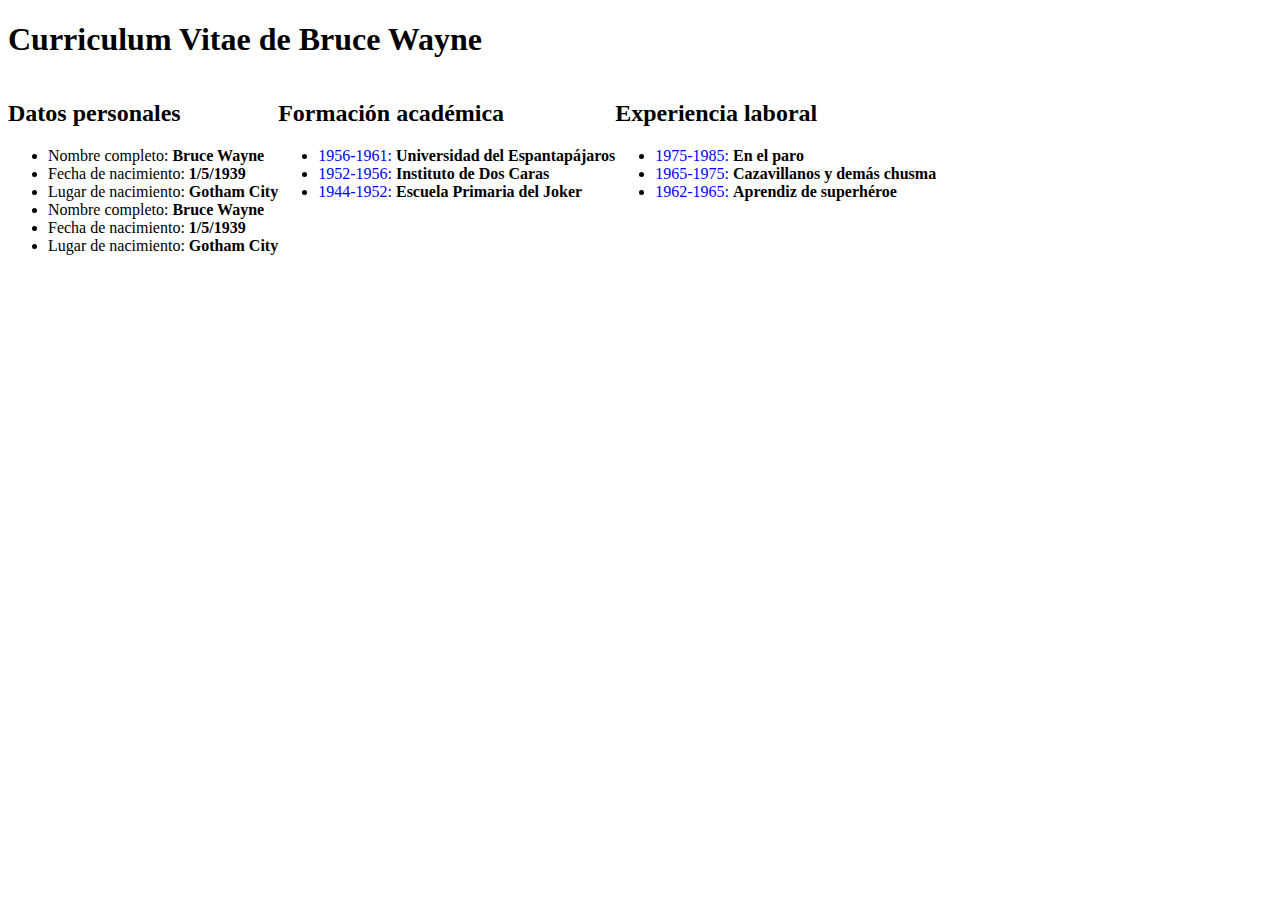
<file: ejercicio1/index.html>
<!DOCTYPE html>
<html lang="en">

<head>
    <meta charset="UTF-8">
    <meta http-equiv="X-UA-Compatible" content="IE=edge">
    <meta name="viewport" content="width=device-width, initial-scale=1.0">
    <link rel="stylesheet" href="style/style.css">
    <title>Document</title>
</head>

<body>
    <header>
        <h1>Curriculum Vitae de Bruce Wayne</h1>
    </header>
    <div class="container">
        <div class="datos">
            <h2>Datos personales</h2>
            <ul>
                <li>Nombre completo: <strong>Bruce Wayne</strong></li>
                <li>Fecha de nacimiento: <strong>1/5/1939</strong></li>
                <li>Lugar de nacimiento: <strong>Gotham City</strong></li>

                <li>Nombre completo: <strong>Bruce Wayne</strong></li>
                <li>Fecha de nacimiento: <strong>1/5/1939</strong></li>
                <li>Lugar de nacimiento: <strong>Gotham City</strong></li>
            </ul>
        </div>
        <div class="formacion">
            <h2>Formación académica</h2>
            <ul>
                <li><span> 1956-1961: </span><strong>Universidad del Espantapájaros</strong></li>
                <li><span> 1952-1956: </span><strong>Instituto de Dos Caras</strong></li>
                <li><span> 1944-1952: </span><strong>Escuela Primaria del Joker</strong></li>
            </ul>
        </div>
        <div class="experiencia">

            <h2>Experiencia laboral</h2>
            <ul>
                <li><span> 1975-1985: </span><strong>En el paro</strong></li>
                <li><span> 1965-1975: </span><strong>Cazavillanos y demás chusma</strong></li>
                <li><span> 1962-1965: </span><strong>Aprendiz de superhéroe</strong></li>
            </ul>
        </div>
    </div>
</body>

</html>
</file>
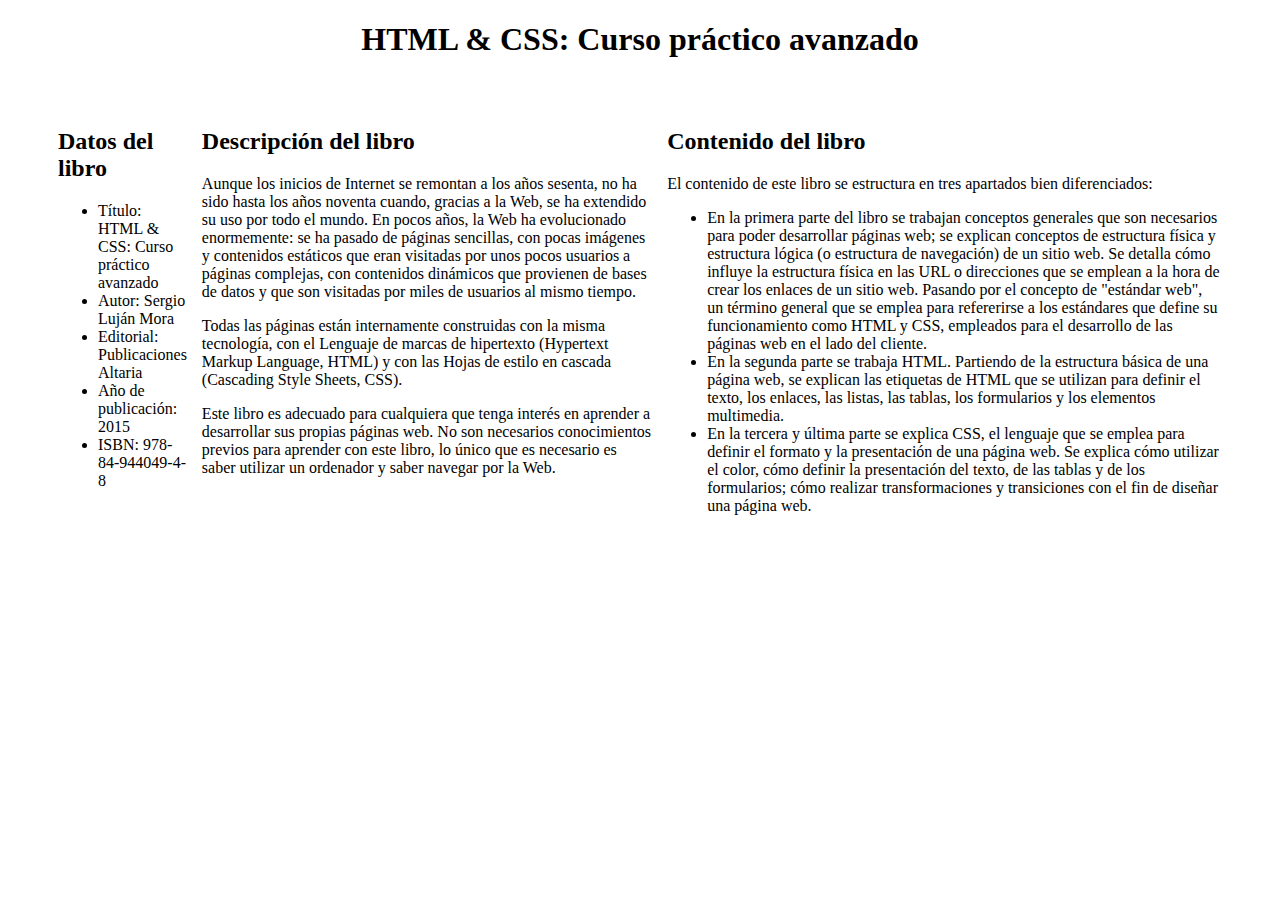
<file: ejercicio2/index.html>
<!DOCTYPE html>
<html lang="en">

<head>
    <meta charset="UTF-8">
    <meta http-equiv="X-UA-Compatible" content="IE=edge">
    <meta name="viewport" content="width=device-width, initial-scale=1.0">
    <link rel="stylesheet" href="style/style.css">
    <title>Document</title>
</head>

</html>

<body>
    <h1>HTML &amp; CSS: Curso práctico avanzado</h1>
    <div class="container">
        <div class="datos">
            <h2>Datos del libro</h2>

            <ul>
                <li>Título: HTML &amp; CSS: Curso práctico avanzado</li>
                <li>Autor: Sergio Luján Mora</li>
                <li>Editorial: Publicaciones Altaria</li>
                <li>Año de publicación: 2015</li>
                <li>ISBN: 978-84-944049-4-8</li>
            </ul>

        </div>
        <div class="descripcion">
            <h2>Descripción del libro</h2>

            <p>
                Aunque los inicios de Internet se remontan a los años sesenta, no ha sido hasta los años noventa cuando,
                gracias
                a la Web, se ha extendido su uso por todo el mundo. En pocos años, la Web ha evolucionado enormemente:
                se ha
                pasado de páginas sencillas, con pocas imágenes y contenidos estáticos que eran visitadas por unos pocos
                usuarios a páginas complejas, con contenidos dinámicos que provienen de bases de datos y que son
                visitadas
                por
                miles de usuarios al mismo tiempo.
            </p>

            <p>
                Todas las páginas están internamente construidas con la misma tecnología, con el Lenguaje de marcas de
                hipertexto (Hypertext Markup Language, HTML) y con las Hojas de estilo en cascada (Cascading Style
                Sheets,
                CSS).
            </p>

            <p>
                Este libro es adecuado para cualquiera que tenga interés en aprender a desarrollar sus propias páginas
                web.
                No
                son necesarios conocimientos previos para aprender con este libro, lo único que es necesario es saber
                utilizar
                un ordenador y saber navegar por la Web.
            </p>

        </div>
        <div class="contenido">
            <h2>Contenido del libro</h2>

            <p>
                El contenido de este libro se estructura en tres apartados bien diferenciados:
            </p>

            <ul>
                <li>En la primera parte del libro se trabajan conceptos generales que son necesarios para poder
                    desarrollar
                    páginas web; se explican conceptos de estructura física y estructura lógica (o estructura de
                    navegación)
                    de
                    un sitio web. Se detalla cómo influye la estructura física en las URL o direcciones que se emplean a
                    la
                    hora
                    de crear los enlaces de un sitio web. Pasando por el concepto de "estándar web", un término general
                    que
                    se
                    emplea para refererirse a los estándares que define su funcionamiento como HTML y CSS, empleados
                    para el
                    desarrollo de las páginas web en el lado del cliente.</li>

                <li>En la segunda parte se trabaja HTML. Partiendo de la estructura básica de una página web, se
                    explican
                    las
                    etiquetas de HTML que se utilizan para definir el texto, los enlaces, las listas, las tablas, los
                    formularios y los elementos multimedia.</li>

                <li>En la tercera y última parte se explica CSS, el lenguaje que se emplea para definir el formato y la
                    presentación de una página web. Se explica cómo utilizar el color, cómo definir la presentación del
                    texto,
                    de las tablas y de los formularios; cómo realizar transformaciones y transiciones con el fin de
                    diseñar
                    una
                    página web.</li>
            </ul>
        </div>
    </div>
</body>

</html>
</file>
<file: ejercicio1/style/style.css>
.container {
    display: flex;
    flex-direction: row;
}

.datos {
    grid-area: datos;
}

.formacion {
    grid-area: formacion;
}

.experiencia {
    grid-area: experiencia;
}



@media (max-width: 600px) {
    .container {
        display: flex;
        flex-direction: column;
    }

    h2 {
        text-decoration: underline;
    }
}

@media (min-width:600px) and (max-width:1200px) {
    .container {
        display: grid;
        grid-template-areas:
            "datos formacion"
            "datos experiencia"
    }
}

span {
    color: blue;
}
</file>
<file: ejercicio2/style/style.css>
h1{
    text-align: center;
}
.container{
    display: flex;
    flex-direction: row;
    margin:50px;
    gap: 15px;
}
    .datos{
    grid-area:datos;
}
.descripcion{
    grid-area: descripcion;
}
.contenido{
    grid-area: contenido;
}
@media (max-width:600px){
    .container{
        display: flex;
        flex-direction: column;
    }
} 
@media (min-width:600px)and (max-width:1200px){
    .container{
        display: grid;
        grid-template-areas:
        "datos descripcion"
        "datos contenido";
    }
}
</file>
